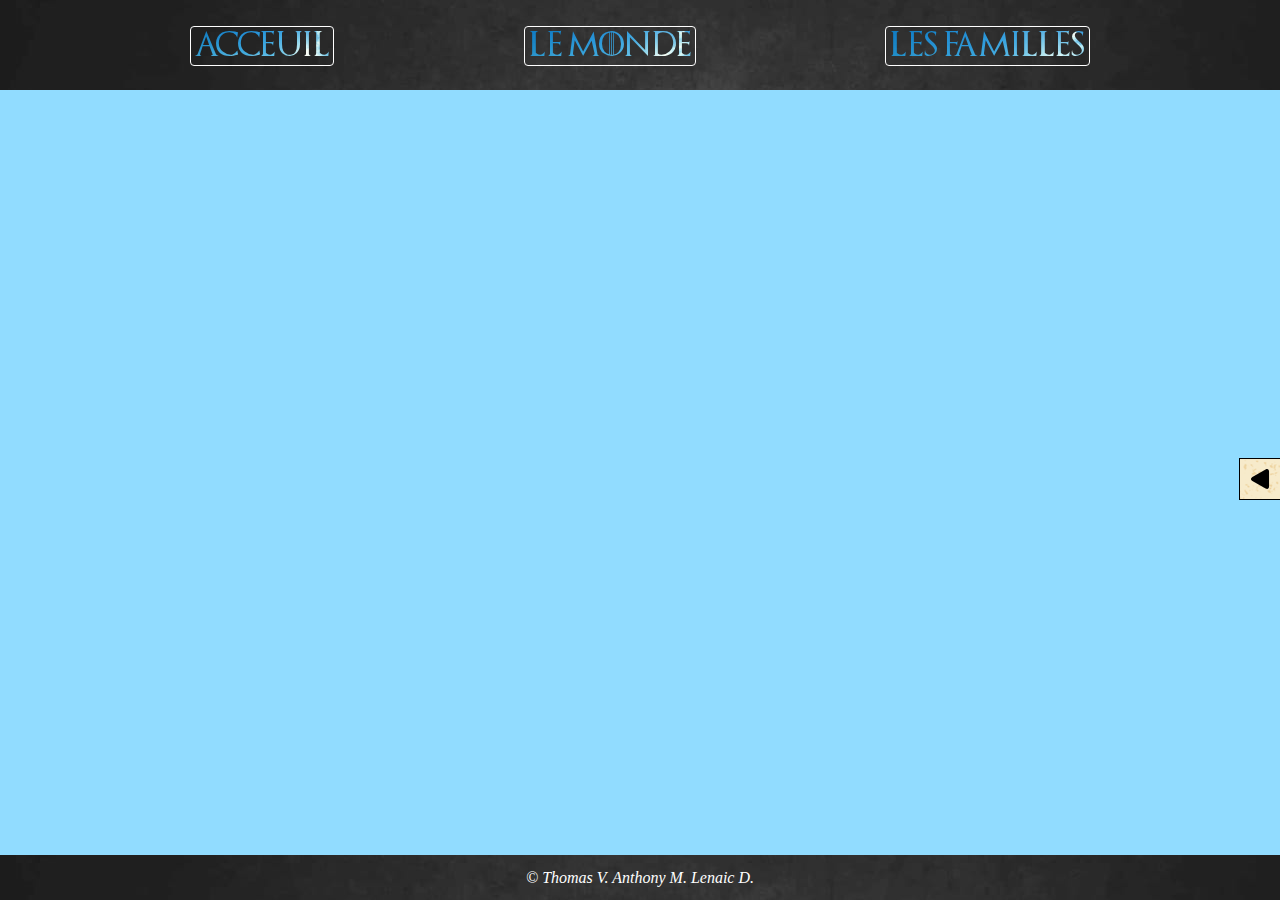
<file: map.html>
<!DOCTYPE html>
<html>

<head>
    <meta charset="UTF-8">
    <link rel="stylesheet" href="css/style_map.css">
    <link rel="stylesheet" href="./css/style.css">
    <link rel="shortcut icon" href="./assets/icon.png" type="image/x-icon">
    <script src="js/script_map.js" defer></script>
    <title>GoT | Monde</title>
</head>

<body>
    <header>
        <nav>
            <ul id="navbar">
                <li class="menu"><a href="./index.html">Acceuil</a></li>
                <li class="menu"><a href="./map.html">Le monde</a></li>
                <li class="menu"><a href="./house.html">Les Familles</a></li>
            </ul>
        </nav>
    </header>

    <main>
        <div id='map'>
            <div id='show_list'><img src="./assets/triangle.svg" alt="Flèche"></div>
        </div>
        <aside>
            <h1>Le monde de Game Of Thrones</h1>
            
            <div id='region_list' class='location_list'>
                <div class='location_title'>
                    <h2>Les régions</h2>
                    <img src="./assets/triangle.svg" alt="Flèche">
                </div>
            </div>

            <div id='city_list' class='location_list'>
                <div class='location_title'>
                    <h2>Les villes</h2>
                    <img src="./assets/triangle.svg" alt="Flèche">
                </div>
            </div>
        </aside>
    </main>

    <footer>© Thomas V. Anthony M. Lenaic D.</footer>
</body>

</html>
</file>
<file: css/style_map.css>
*{
    margin: 0;
    padding: 0;
}

body{
    min-height: 100vh;
    min-width: 969px;
}

main{
    height: 85vh;
    display: flex;
    justify-content: space-between;
}

#map{
    background-color: rgb(145, 220, 255);
    background-size: contain;
    background-repeat: no-repeat;
    background-position: center;
    height: 100%;
    width: 100%;
    display: flex;
    flex-direction: column;
    position: relative;
}

svg{
    transform: scaleY(-1);
}

aside{
    width: 20%;
    text-align: center;
    min-width: 290px;
    border-left: 1px solid black;
    background-image: url('../assets/old_map.png');
    display: none;
    overflow: auto;
}

aside::-webkit-scrollbar{
    display: none;
}

aside h1{
    padding: 20px 0;
}

aside h2{
    font-weight: normal;
}

.location_list{
    text-align: left;
    padding: 0 10px;
    margin-bottom: 10px;
}

.location_list ul li{
    width: 100%;
    cursor: pointer;
    border: 1px dotted black;
    margin-bottom: 5px;
    display: flex;
    justify-content: space-around;
    align-items: center;
}

.location_list ul li h3{
    width: 80%;
}

.location_title{
    display: flex;
    align-items: center;
    cursor: pointer;
    margin-top: 25px;
}

.location_title img{
    height: 10px;
    margin-left: 15px;
    transform: rotate(90deg);
}

#region_list ul{
    margin-top: 10px;
    padding: 0 10px;
    overflow: hidden;
}

.selected{
    background-color: rgba(50, 50, 50, 0.2);
}

.region_title{
    border: 1px solid black;
    display: flex;
    align-items: center;
    padding-left: 2px;;
    margin-bottom: 10px;
    width: 80%;
    height: 25px;
    cursor: pointer;
}

.region_title:hover{
    background-color: cyan;
}

text{
    transform: scaleY(-1);
    pointer-events: none;
}

#show_list{
    position: absolute;
    right: 0;
    top: calc(50% - 15px);
    padding: 10px;
    border: 1px solid black;
    border-right: none;
    height: 20px;
    background-image: url(../assets/old_map.png);
    cursor: pointer;
    z-index: 2;
}

#show_list img{
    transform: scaleX(-1);
    height: 20px;
}

.active{
    display: block;
}

.color{
    height: 15px;
    width: 15px;
    border: 1px solid black;
}

.show{
    display: block;
}

.hide{
    display: none;
}

circle{
    cursor: pointer;
}
</file>
<file: css/style.css>
* {
    padding: 0;
    margin: 0;
    z-index: 1;
}


@font-face {
	font-family: "Ma Super Fonte";
	src: url('../assets/font/Game\ of\ Thrones.ttf');
}

header {
    display: flex;
    width: 100%;
    height: 10vh;
    flex-direction: column;
}

nav {
    height: 100%;
}

#navbar {
    display: flex;
    height: 100%;
    align-items: center;
    background-image: url("../assets/got_blason.jpg");
    list-style: none;
    justify-content: space-evenly;   
}


.menu {
    font-size: xx-large;
    opacity: inherit;
    opacity: 1 !important; 
}


.menu a {
    text-decoration: none;
    border: 1px solid rgb(255, 255, 255);
    border-radius: 4px;
    background-color: rgba(66, 64, 64, 0.95);
    padding: 4px 4px;
    font-family: "Ma Super Fonte";
    font-size: 25px;
    background-repeat: no-repeat;
    background-image: url("../assets/mer.jpeg");
    background-size: cover;
    background-clip: text;
    -webkit-background-clip: text;
    color: transparent;

}

.menu a:hover {
    color: rgb(255, 255, 255);
    background-color: rgb(29, 27, 27);
    text-shadow: rgb(47, 153, 202) 4px 3px 0px;
}

footer {
    background-image: url("../assets/got_blason.jpg");
    display: flex;
    font-style: italic;
    height: 5vh;
    justify-content: center;
    align-items: center;
    color: white;
    z-index: 2;
}
</file>
